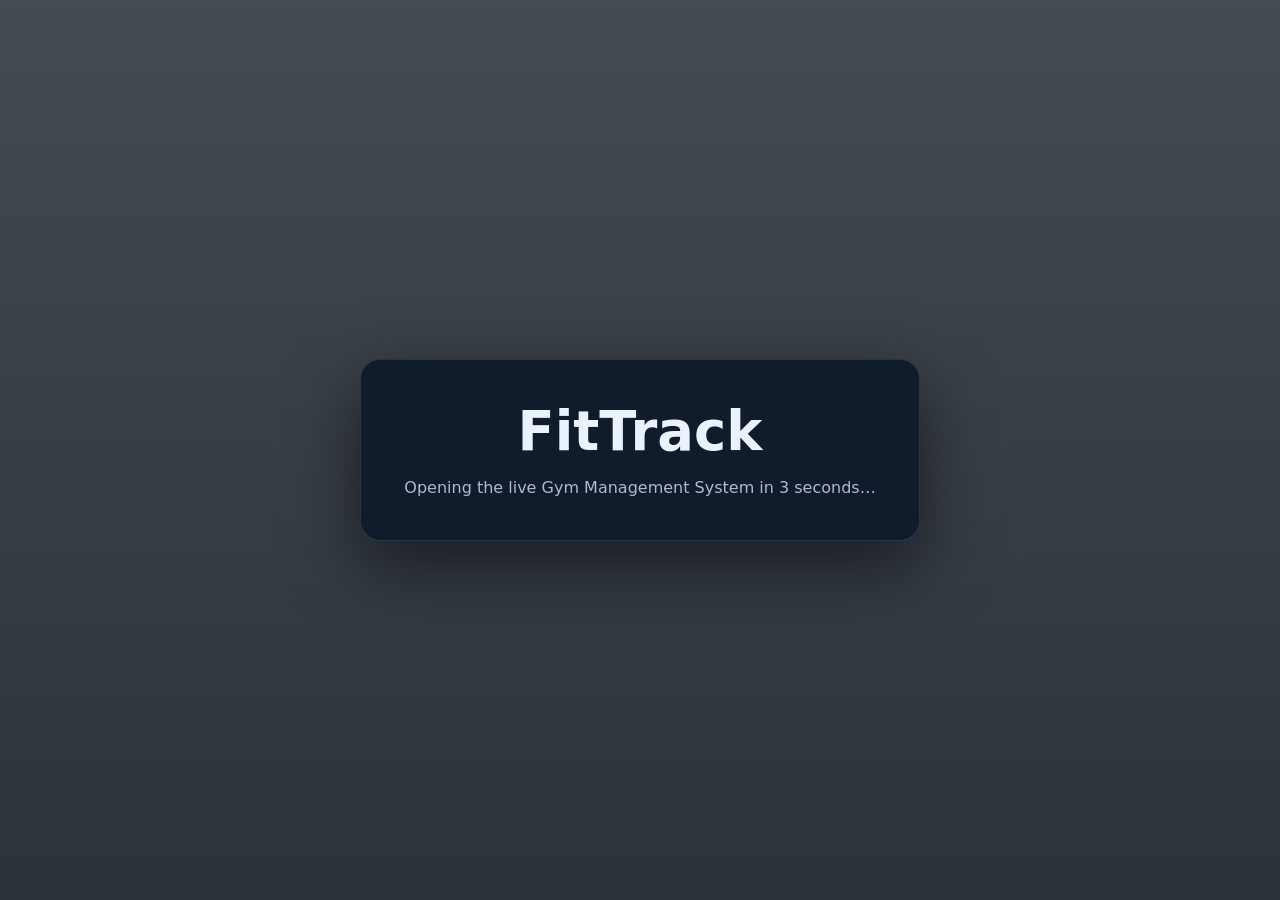
<file: index.html>
<!doctype html>
<html lang="en">
<head>
    <meta charset="utf-8">
    <meta name="viewport" content="width=device-width, initial-scale=1">
    <meta http-equiv="refresh" content="3;url=https://fittrackgym.infinityfreeapp.com/portal.php">
    <title>FitTrack Gym Management System</title>
    <style>
        * { box-sizing: border-box; }
        body {
            margin: 0;
            min-height: 100vh;
            display: grid;
            place-items: center;
            padding: 24px;
            background:
                linear-gradient(rgba(6, 14, 24, 0.75), rgba(6, 14, 24, 0.85)),
                url('https://images.unsplash.com/photo-1571902943202-507ec2618e8f?ixlib=rb-4.0.3&ixid=M3wxMjA3fDB8MHxwaG90by1wYWdlfHx8fGVufDB8fHx8fA%3D%3D&auto=format&fit=crop&w=1075&q=80') center / cover no-repeat fixed;
            color: #eaf1ff;
            font-family: system-ui, -apple-system, BlinkMacSystemFont, "Segoe UI", sans-serif;
        }
        main {
            width: min(560px, 100%);
            padding: 40px;
            text-align: center;
            border: 1px solid #24344c;
            border-radius: 20px;
            background: rgba(13, 25, 41, 0.9);
            backdrop-filter: blur(10px);
            box-shadow: 0 24px 70px #0008;
        }
        h1 { margin: 0 0 12px; font-size: clamp(2rem, 7vw, 3.4rem); }
        p { margin: 0; color: #aebbd0; line-height: 1.6; }

    </style>
</head>
<body>
<main>
    <h1>FitTrack</h1>
    <p>Opening the live Gym Management System in 3 seconds&hellip;</p>
</main>
</body>
</html>
</file>
